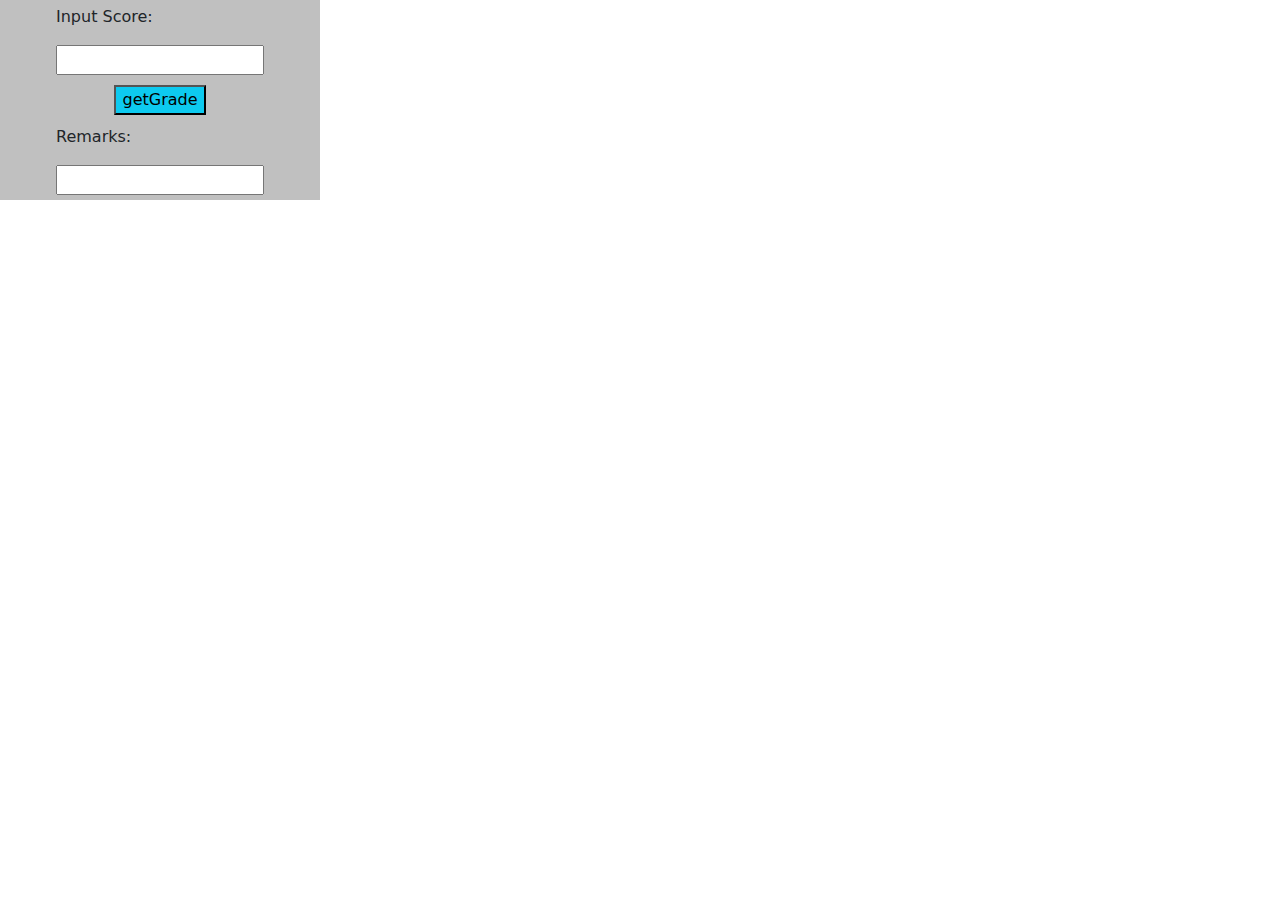
<file: Leson1/getGrade/index.html>
<!DOCTYPE html>
<html lang="en">
<head>
  <meta charset="UTF-8">
  <meta name="viewport" content="width=device-width, initial-scale=1.0">
  <title>Document</title>
  <link rel="stylesheet" href="css/bootstrap.min.css">
</head>
<style>
  form{
    display: flex;
    flex-direction: column;
    width: 320px;
    background-color: silver;
    height: 200px;
    align-items: center;
    justify-content: space-around;
  }
#Grading .getGrade{
  cursor: pointer;
  
}
 
 
</style>
<body>
  <form action="" id="Grading">
    <span>
      <p>Input Score:</p>
      <input type="number" class="box1">
    </span>
    <input type="button" value="getGrade" class="getGrade bg-info">
    <span>
      <p>Remarks:</p>
      <input type="text" class="box2">
    </span>
  </form>

  <script>
    const getGrade = document.querySelector(".getGrade");
    getGrade.addEventListener('click', function scored(event) {
      const box1 = parseInt(document.querySelector('.box1').value);
      const box2 = document.querySelector(".box2");

      if (box1 < 40) {
        box2.value = "You have failed...";
        box2.style.color = "red";
       }
         
    });
  </script>
</body>
</html>
</file>
